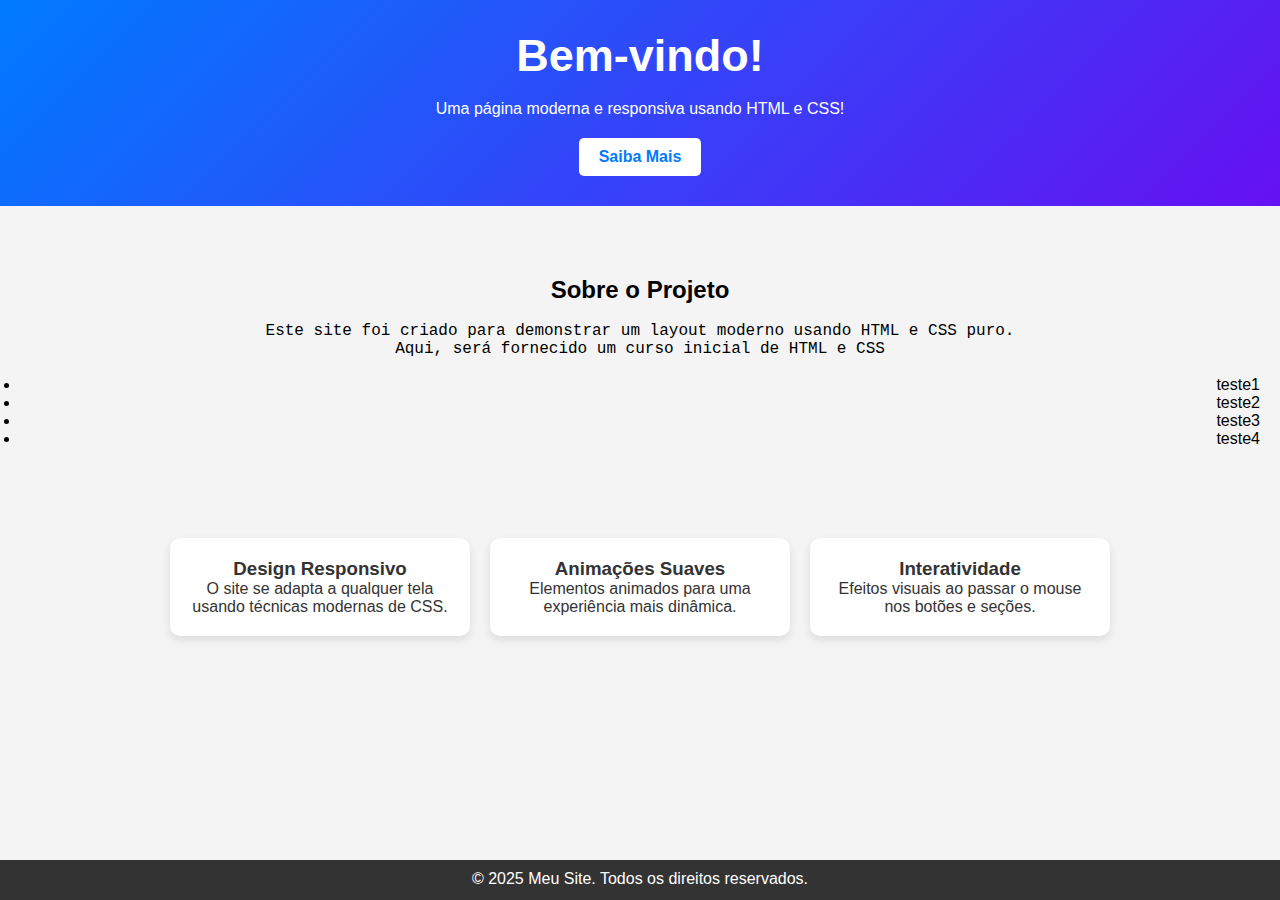
<file: index.html>
<!DOCTYPE html>
<html lang="pt-BR">
<head>
    <meta charset="UTF-8">
    <meta name="viewport" content="width=device-width, initial-scale=1.0">
    <title>Página Avançada</title>
    <link rel="stylesheet" href="styles.css">
    <script src="script.js"></script>
    <style>
        #sobre{
            text-align: center;
            color: black
        }

        .nav{
            text-align: right;
        }
    </style>
</head>
<body>

    <header>
        <h1 style="font-size: 45px;">Bem-vindo!</h1>
        <br>
        <p>Uma página moderna e responsiva usando HTML e CSS!</p>
        <a href="sobre.html" class="btn1">Saiba Mais</a>
    </header>

    <section id="sobre">
        <h2>Sobre o Projeto</h2>
        <br>
        <p style="font-family: 'Courier New', Courier, monospace;">Este site foi criado para demonstrar um layout moderno usando HTML e CSS puro.</p>
        <p style="font-family: 'Courier New', Courier, monospace;">Aqui, será fornecido um curso inicial de HTML e CSS</p>
        <br/>
            <nav class="nav">
                <ul>
                    <li>teste1</li>
                    <li>teste2</li>
                    <li>teste3</li>
                    <li>teste4</li>
                </ul>
            </nav>
    </section>

    <section class="cards">
        <div class="card">
            <h3>Design Responsivo</h3>
            <p>O site se adapta a qualquer tela usando técnicas modernas de CSS.</p>
        </div>
        <div class="card">
            <h3>Animações Suaves</h3>
            <p>Elementos animados para uma experiência mais dinâmica.</p>
        </div>
        <div class="card">
            <h3>Interatividade</h3>
            <p>Efeitos visuais ao passar o mouse nos botões e seções.</p>
        </div>
    </section>

    <footer>
        <p>&copy; 2025 Meu Site. Todos os direitos reservados.</p>
    </footer>

</body>
</html>
</file>
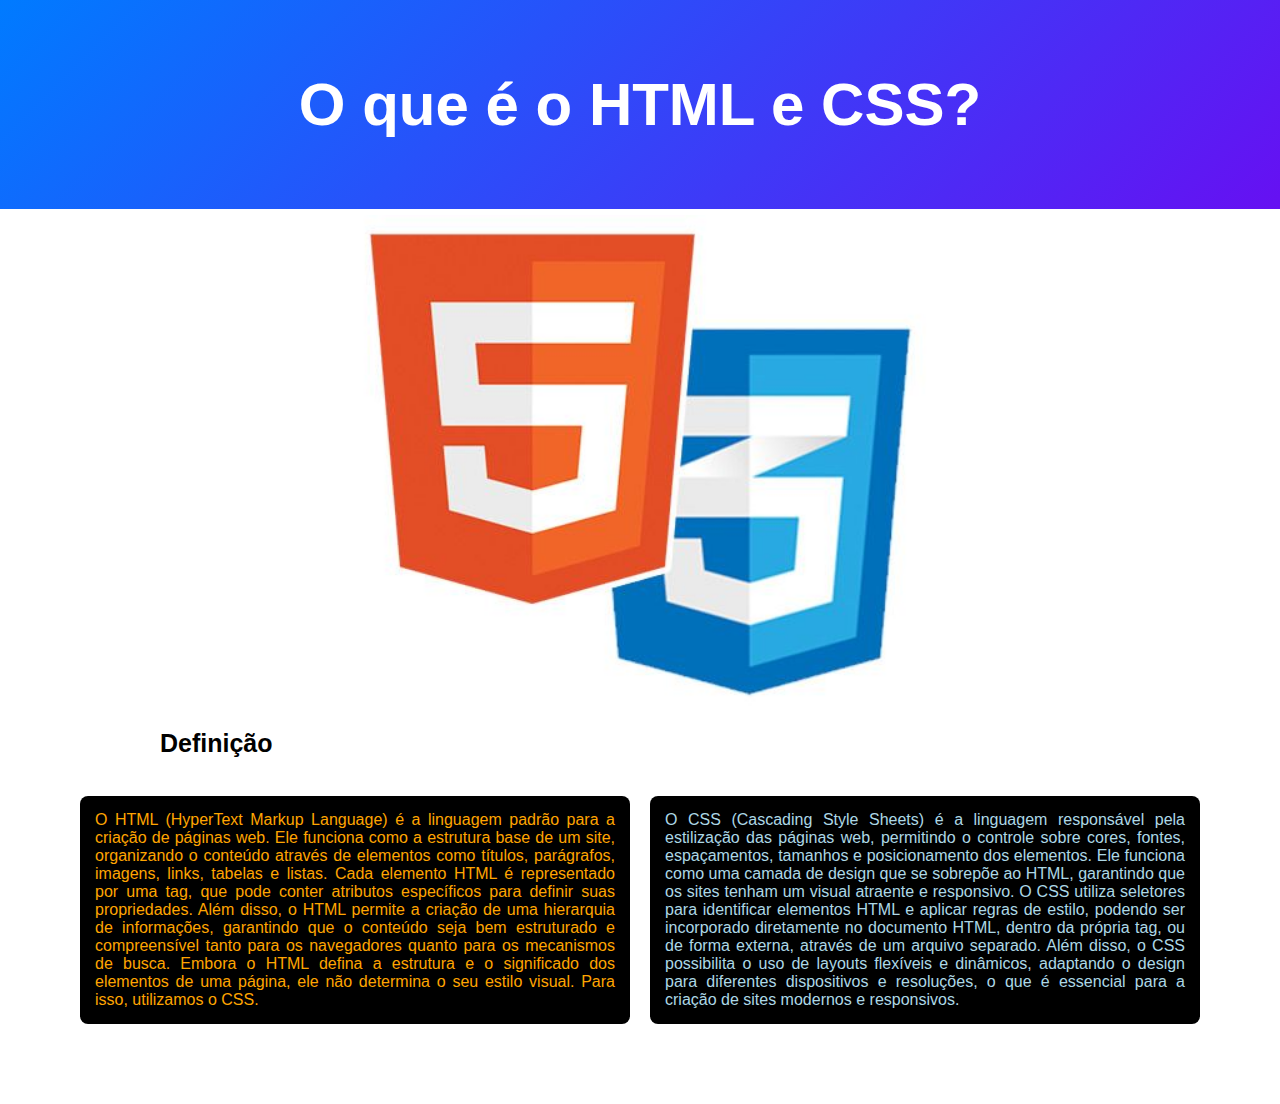
<file: sobre.html>
<!DOCTYPE html>
<html lang="pt-BR">
<head>
    <meta charset="UTF-8">
    <meta name="viewport" content="width=device-width, initial-scale=1.0">
    <title>Document</title>
</head>

<style>
    * {
        margin: 0;
        padding: 0;
        box-sizing: border-box;
        font-family: 'Arial', sans-serif;
    }

    header {
        background: linear-gradient(135deg, #007bff, #6610f2);
        color: white;
        font-size: 30px;
        align-items: center;
        text-align: center;
        padding: 70px 10px;
        animation: fadeIn 0.5s ease-in-out;
    }

    @keyframes fadeIn {
        from {
            opacity: 0;
        }
        to {
            opacity: 1;
        }
    }

    section{
        margin: 80px;
    }

    .logo {
        width: 750px;
        height: auto;
        margin-top: 5px; /* Ajuste o valor para aproximar da forma desejada */
    }

    .container {
        display: grid;
        grid-template-columns: repeat(2, 1fr); /* Duas colunas */
        gap: 20px;
    }

    .text-block {
        padding: 15px;
        background-color: black;
        text-align: justify;
        border-radius: 8px;
    }

</style>

<body>
    <header style="font-family: 'Courier New', Courier, monospace; margin-bottom: 1px; ">
        <h1>O que é o HTML e CSS?</h1>
    </header>
    
    <div style="text-align: center;">
        <img src="html5-css3-hd.jpg" alt="logos" class="logo">
    </div>
    
    <section style="margin-top: 10px;">
        <h1 style="text-indent: 80px; font-weight: bold; margin-bottom: 20px; font-size: 25px;">Definição</h1>
        <br/>
        <div class= "container">
            <div class="text-block" style="color: orange;">
                O HTML (HyperText Markup Language) é a linguagem padrão para a criação de páginas web. Ele funciona como a estrutura base de um site, organizando o conteúdo através de elementos como títulos, parágrafos, imagens, links, tabelas e listas. Cada elemento HTML é representado por uma tag, que pode conter atributos específicos para definir suas propriedades. Além disso, o HTML permite a criação de uma hierarquia de informações, garantindo que o conteúdo seja bem estruturado e compreensível tanto para os navegadores quanto para os mecanismos de busca. Embora o HTML defina a estrutura e o significado dos elementos de uma página, ele não determina o seu estilo visual. Para isso, utilizamos o CSS.
            </div>
            <div class="text-block" style="color: lightblue">
                O CSS (Cascading Style Sheets) é a linguagem responsável pela estilização das páginas web, permitindo o controle sobre cores, fontes, espaçamentos, tamanhos e posicionamento dos elementos. Ele funciona como uma camada de design que se sobrepõe ao HTML, garantindo que os sites tenham um visual atraente e responsivo. O CSS utiliza seletores para identificar elementos HTML e aplicar regras de estilo, podendo ser incorporado diretamente no documento HTML, dentro da própria tag, ou de forma externa, através de um arquivo separado. Além disso, o CSS possibilita o uso de layouts flexíveis e dinâmicos, adaptando o design para diferentes dispositivos e resoluções, o que é essencial para a criação de sites modernos e responsivos.
            </div>
        </div>
        <div></div> 
    </section>
</body>
</html>
</file>
<file: styles.css>
/* Resetando margens e padding */
* {
    margin: 0;
    padding: 0;
    box-sizing: border-box;
    font-family: 'Arial', sans-serif;
}

/* Estilizando o corpo */
body {
    background-color: #f4f4f4;
    color: #333;
    
}

/* Header com efeito de fundo */
header {
    background: linear-gradient(135deg, #007bff, #6610f2);
    color: white;
    text-align: center;
    padding: 30px 20px;
    animation: fadeIn 0.5s ease-in-out;
}

/* Botão estilizado */
.btn1 {
    display: inline-block;
    background-color: white;
    color: #007bff;
    padding: 10px 20px;
    margin-top: 20px;
    text-decoration: none;
    font-weight: bold;
    border-radius: 5px;
    transition: 0.3s;
}

.btn2 {
    display: inline-block;
    background-color: rgb(123, 255, 0);
    color: black;
    padding: 50px 20px;
    margin-top: 20px;
    text-decoration: none;
    font-weight: bold;
    border-radius: 15px;
    transition: 1.3s;
}

/* Efeito de hover no botão */
.btn1:hover {
    background-color: black;
    color: white;
}

.btn2:hover {
    background-color: black;
    color: white;
    transform: scale(2);
}

/* Seção de "Sobre" */
section {
    padding: 70px 20px;
    text-align: center;
}

/* Layout de Cards */
.cards {
    display: flex;
    justify-content: center;
    gap: 20px;
    padding: 20px;
    flex-wrap: wrap;
}

/* Estilização dos Cards */
.card {
    background: white;
    padding: 20px;
    border-radius: 10px;
    width: 300px;
    box-shadow: 0px 4px 10px rgba(0, 0, 0, 0.1);
    transition:  0.3s;
}

/* Efeito de hover nos Cards */
.card:hover {
    background-color: black;
    color: white;
    transform: scale(1.05);
}

/* Rodapé */
footer {
    position: absolute;
    bottom: 0;
    width: 100%;
    height: 2.5rem;
    background-color: #333;
    color: white;
    text-align: center;
    padding: 10px;
    
}

/* Animação de Fade-in */
@keyframes fadeIn {
    from {
        opacity: 0;
    }
    to {
        opacity: 1;
    }
}

/* Responsividade */
@media (max-width: 768px) {
    .cards {
        flex-direction: column;
        align-items: center;
    }
}
</file>
